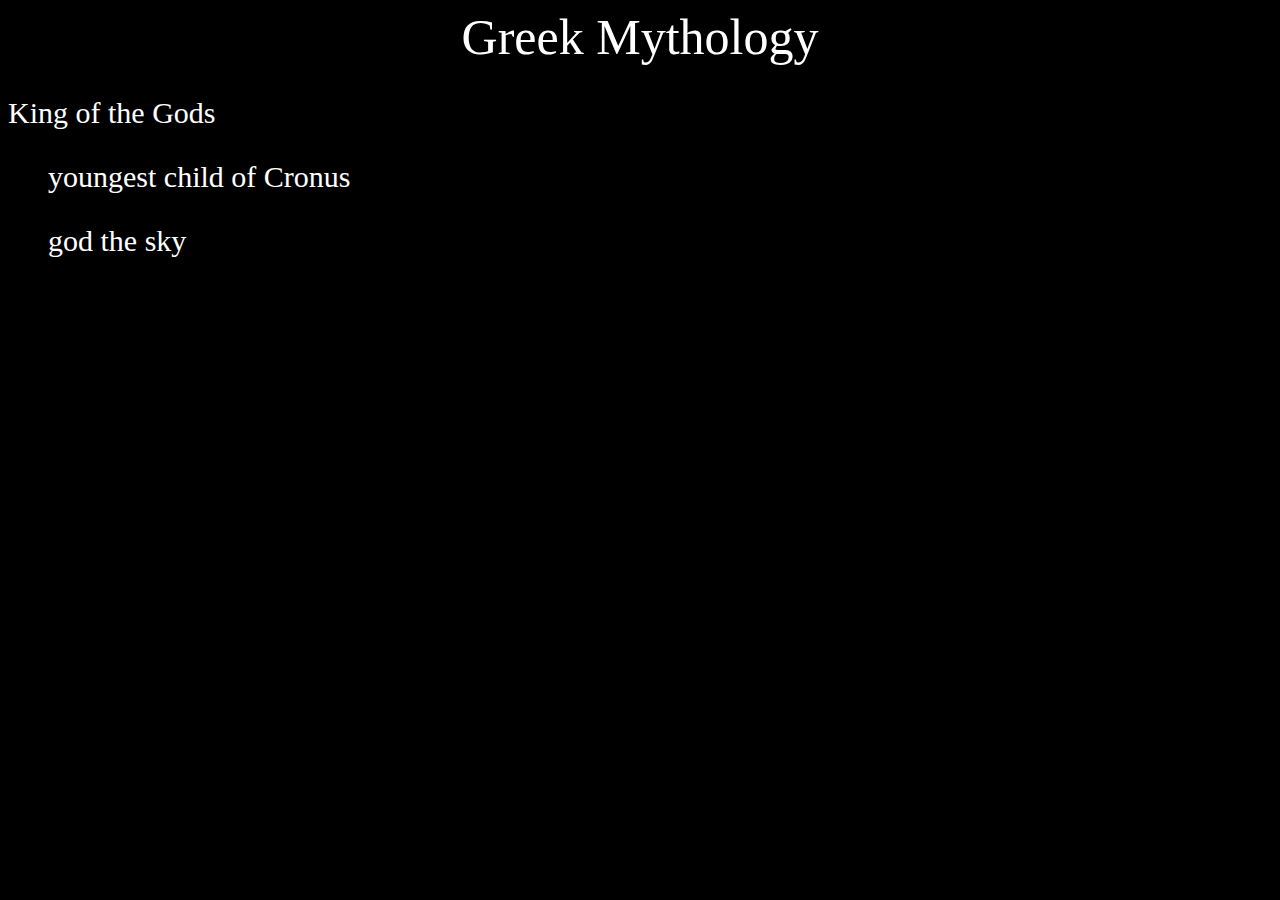
<file: myths/index.html>
<!doctype html>
<head>
	<title></title>
	 <link rel="stylesheet" href="style.css">
</head>
<body>
	<div class= "title">
		Greek Mythology
	</div>
	<div class= "names">
	</div>	
	<p>King of the Gods</p>
		<ul>youngest child of Cronus</ul>
		<ul> god the sky </ul>
	
	
</body>
</html>
</file>
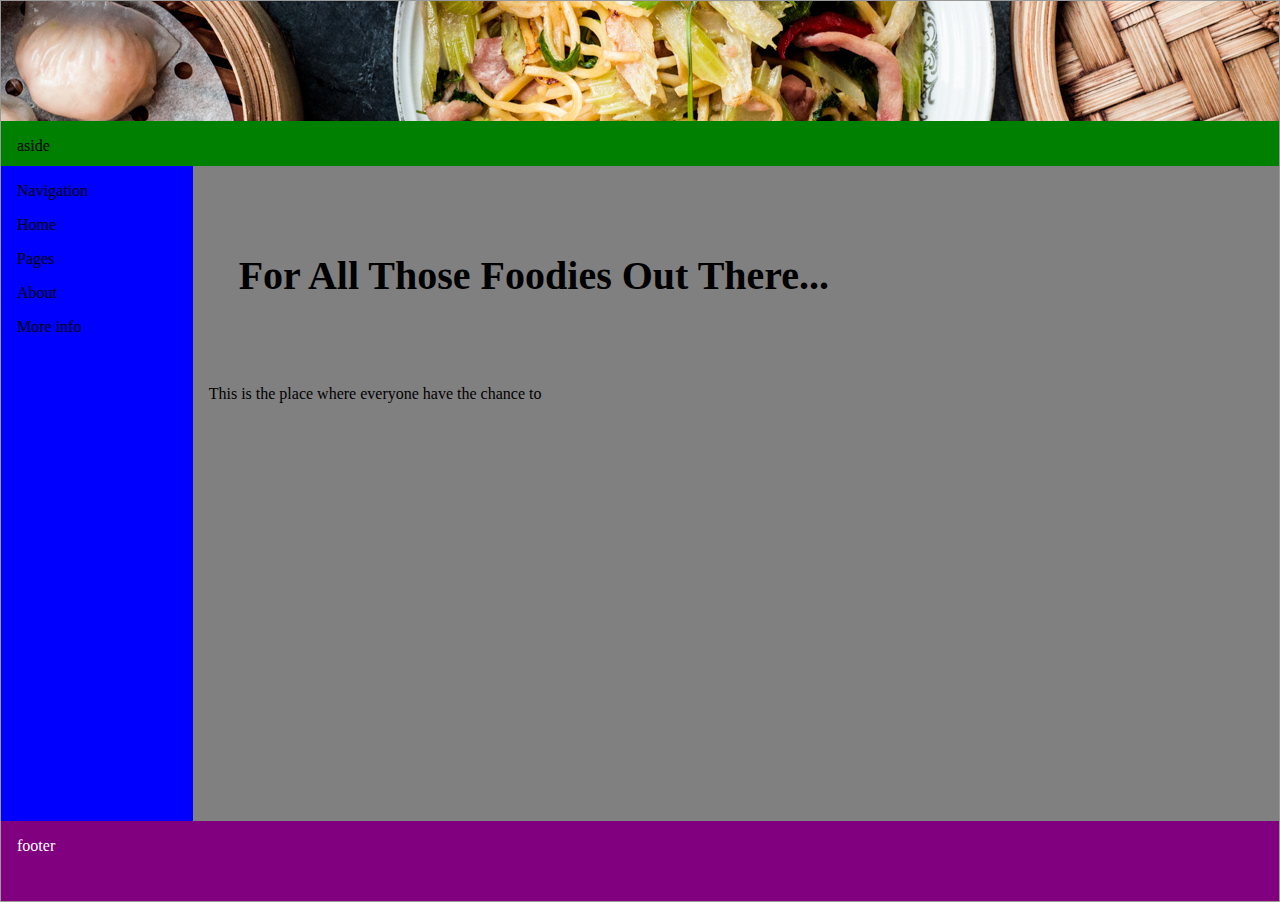
<file: stuff/index.html>
<!doctype html>
<html>
  <head>
    <title></title>
    <link type= "text/css" rel= "stylesheet" href= "style.css">
  </head>
  <body>
  	<div>
 	<div class="container">
 		<header>
 		
 		</header>
 		<aside>
 			aside
 		</aside>
 		<nav>
 			Navigation
 			<p> Home </p>
 			<p> Pages </p>
 			<p> About </p>
 			<p> More info </p>
 		</nav>
 		<main>
 			<div class= "title">
 				<p>For All Those Foodies Out There...</p>
 			</div>
 			<p></p>
 			<p> This is the place where everyone have the chance to 
 		</main>
 		<footer>
 			footer
 		</footer>
 	</div>
 </body>
 </html>
</file>
<file: myths/style.css>
html{
	font-family: Times New Roman;
	font-size: 30px;
	background-color: black;
	color: white;
}
.title {
	font-family: cursive;
	font-size: 50px;
	text-align: center;
}
</file>
<file: stuff/style.css>
html {
	padding:0px;
	margin: 0px;
}
body{
	padding: 0px;
	margin: 0px;
}
header {
 	background-image: url(food.png);
 	grid-column: span 3;
 	padding: 16px;
 }
aside {
 	background-color: green;
 	padding: 16px;
 	grid-column: span 3;
 }
nav {
 	background-color: blue;
 	padding:16px;
 }
main{
 	background-color: gray;
 	padding: 16px;
 }

footer{
 	background-color: purple ;
 	grid-column: span 3;
 	padding: 16px;
 	color: white;

 }
.container {
	border: 1px solid rgba(0,0,0,0.4);
	display:grid ;
	min-height: 100vh;
	grid-template-columns:15% 85%;
	grid-template-rows: 120px 45px auto 80px;
}
.title {
	font-family: cursive;
	font-size: 40px;
	font-weight: bold;
	padding: 30px;
}
</file>
